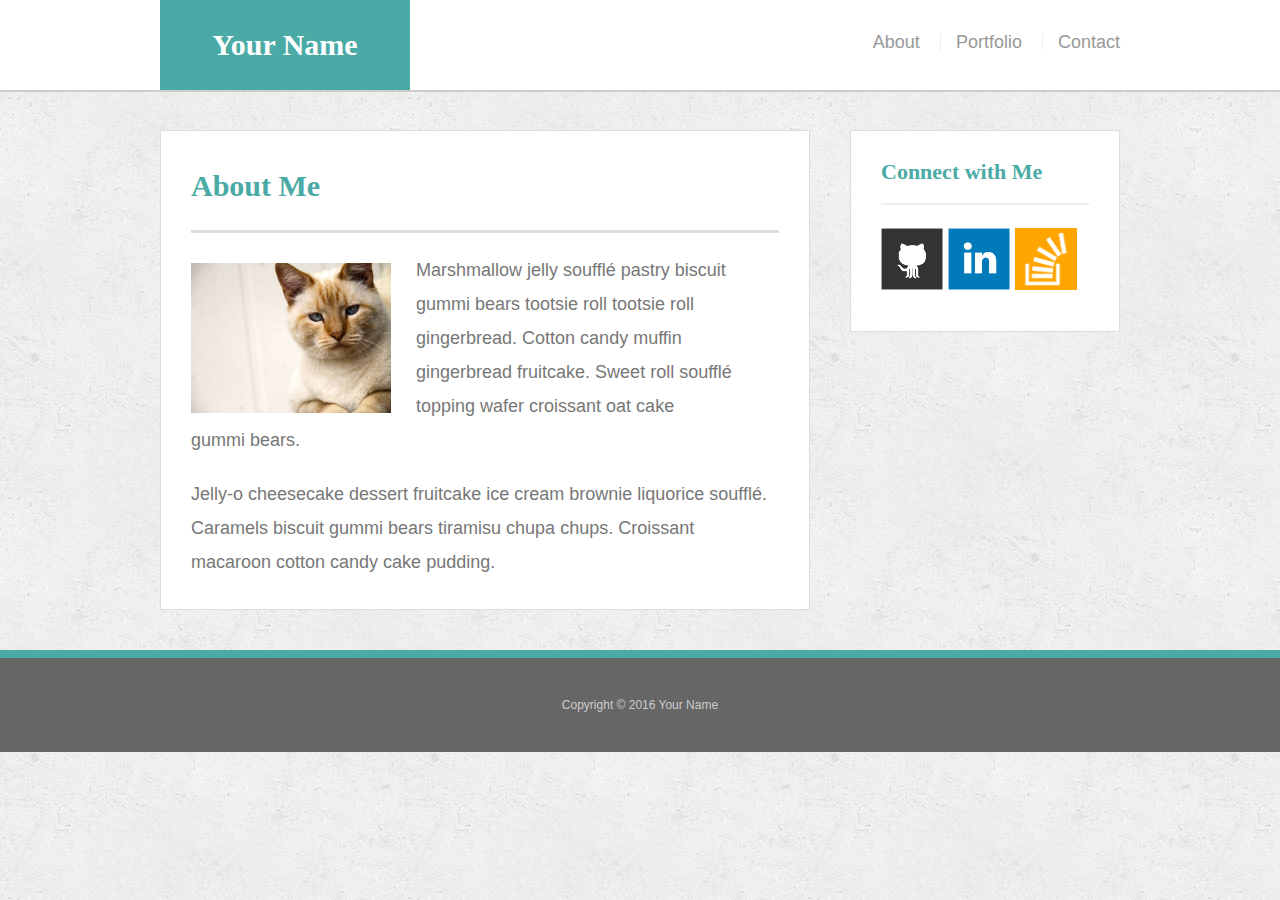
<file: index.html>
<!doctype html>
<html lang="en-us">


<head>
  <meta charset="UTF-8">
  <title>About | Your Name</title>
  <link rel="stylesheet" type="text/css" href="assets/css/reset.css">
  <link rel="stylesheet" type="text/css" href="assets/css/style.css">
  <meta name="viewport" content="width=device-width, initial-scale=1.0"> 


</head>

<body>

  <header id="masthead">
    <div class="container">
      <a href="index.html" id="logo">Your Name</a>
      <nav>
        <a href="index.html">About</a>
        <a href="portfolio.html">Portfolio</a>
        <a href="contact.html">Contact</a>
      </nav>
    </div>
  </header>

  <div id="main-container" class="container">
    <section class="main-section">
      <h1>About Me</h1>

      <img src="assets/images/cat.jpg" class="auth-image" alt="Your Name">

      <p>Marshmallow jelly souffl&eacute; pastry biscuit gummi bears tootsie roll tootsie roll gingerbread. Cotton candy muffin gingerbread fruitcake. Sweet roll souffl&eacute; topping wafer croissant oat cake gummi&nbsp;bears.</p>

      <p>Jelly-o cheesecake dessert fruitcake ice cream brownie liquorice souffl&eacute;. Caramels biscuit gummi bears tiramisu chupa chups. Croissant macaroon cotton candy cake pudding.</p>

    </section>

    <section class="sidebar">
      <div id="connect">
        <h2>Connect with Me</h2>

        <a href="#"><img src="assets/images/github-128.png" class="social" alt="GitHub" /></a>
	
        <a href="#"><img src="assets/images/linkedin-128.png" class="social" alt="LinkedIn" /></a>
        <a href="#"><img src="assets/images/stackoverflow-128.png" class="social" alt="Stack Overflow" /></a>
      </div>
    </section>
  </div>

  <footer>
    <div class="container">
      Copyright &copy; 2016 Your Name
    </div>
  </footer>
</body>

</html>
</file>
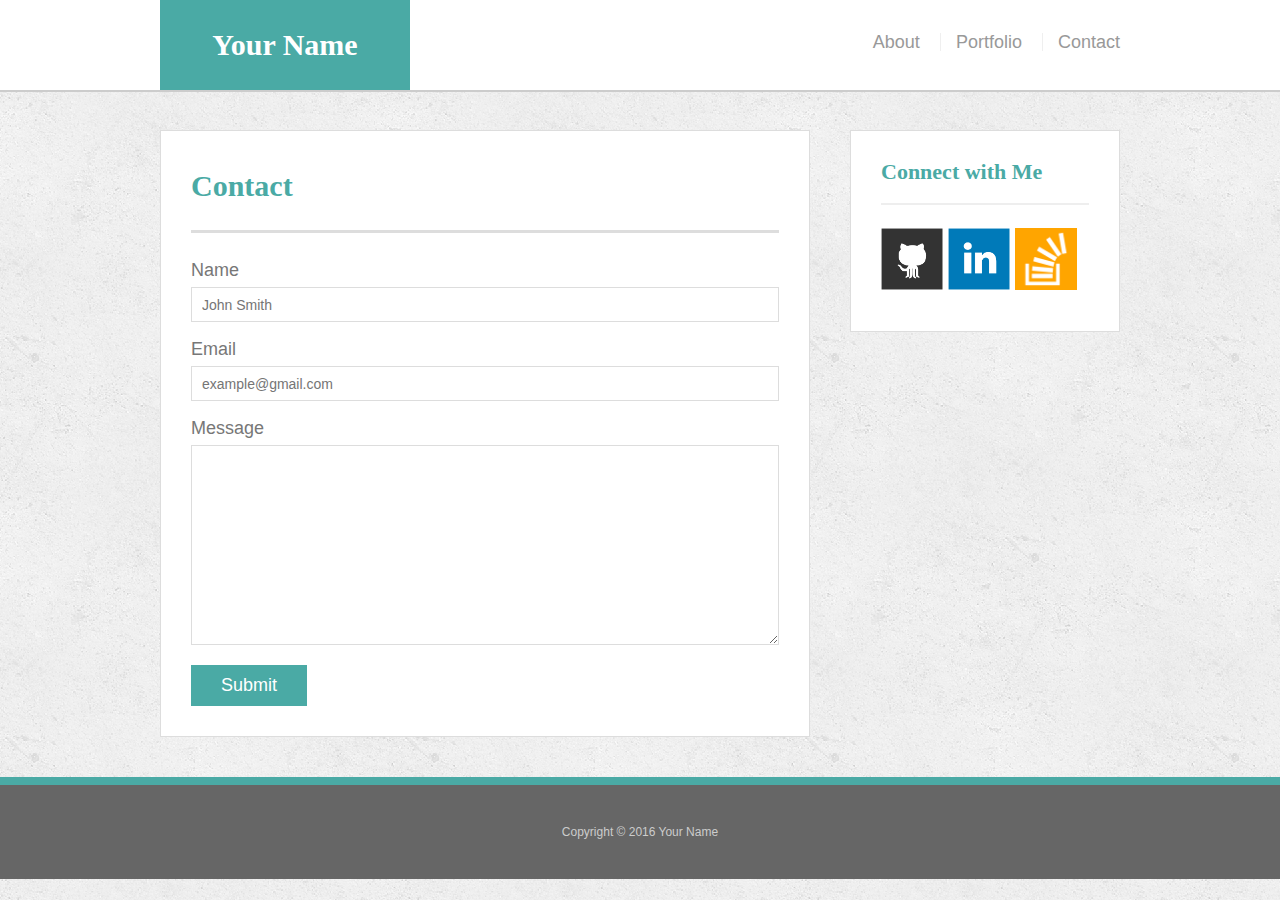
<file: contact.html>
<!doctype html>
<html lang="en-us">

<head>
  <meta charset="UTF-8">
  <title>Contact | Your Name</title>
  <link rel="stylesheet" type="text/css" href="assets/css/reset.css">
  <link rel="stylesheet" type="text/css" href="assets/css/style.css">
</head>

<body>

  <header id="masthead">
    <div class="container">
      <a href="index.html" id="logo">Your Name</a>
      <nav>
        <a href="index.html">About</a>
        <a href="portfolio.html">Portfolio</a>
        <a href="contact.html">Contact</a>
      </nav>
    </div>
  </header>

  <div id="main-container" class="container">
    <section class="main-section">
      <h1>Contact</h1>

      <form id="contact-form">
        <ul>
          <li>
            <label for="name">Name</label>
            <input type="text" id="name" name="name" placeholder="John Smith" required="required">
          </li>
          <li>
            <label for="email">Email</label>
            <input type="email" id="email" name="email" placeholder="example@gmail.com" required="required">
          </li>
          <li>
            <label for="message">Message</label>
            <textarea id="message" name="message" required="required"></textarea>
          </li>
        </ul>
        <input type="submit">
      </form>

    </section>

    <section class="sidebar">
      <div id="connect">
        <h2>Connect with Me</h2>

        <a href="#"><img src="assets/images/github-128.png" class="social" alt="GitHub" /></a>
        <a href="#"><img src="assets/images/linkedin-128.png" class="social" alt="LinkedIn" /></a>
        <a href="#"><img src="assets/images/stackoverflow-128.png" class="social" alt="Stack Overflow" /></a>
      </div>
    </section>
  </div>

  <footer>
    <div class="container">
      Copyright &copy; 2016 Your Name
    </div>
  </footer>
</body>
	

</html>
</file>
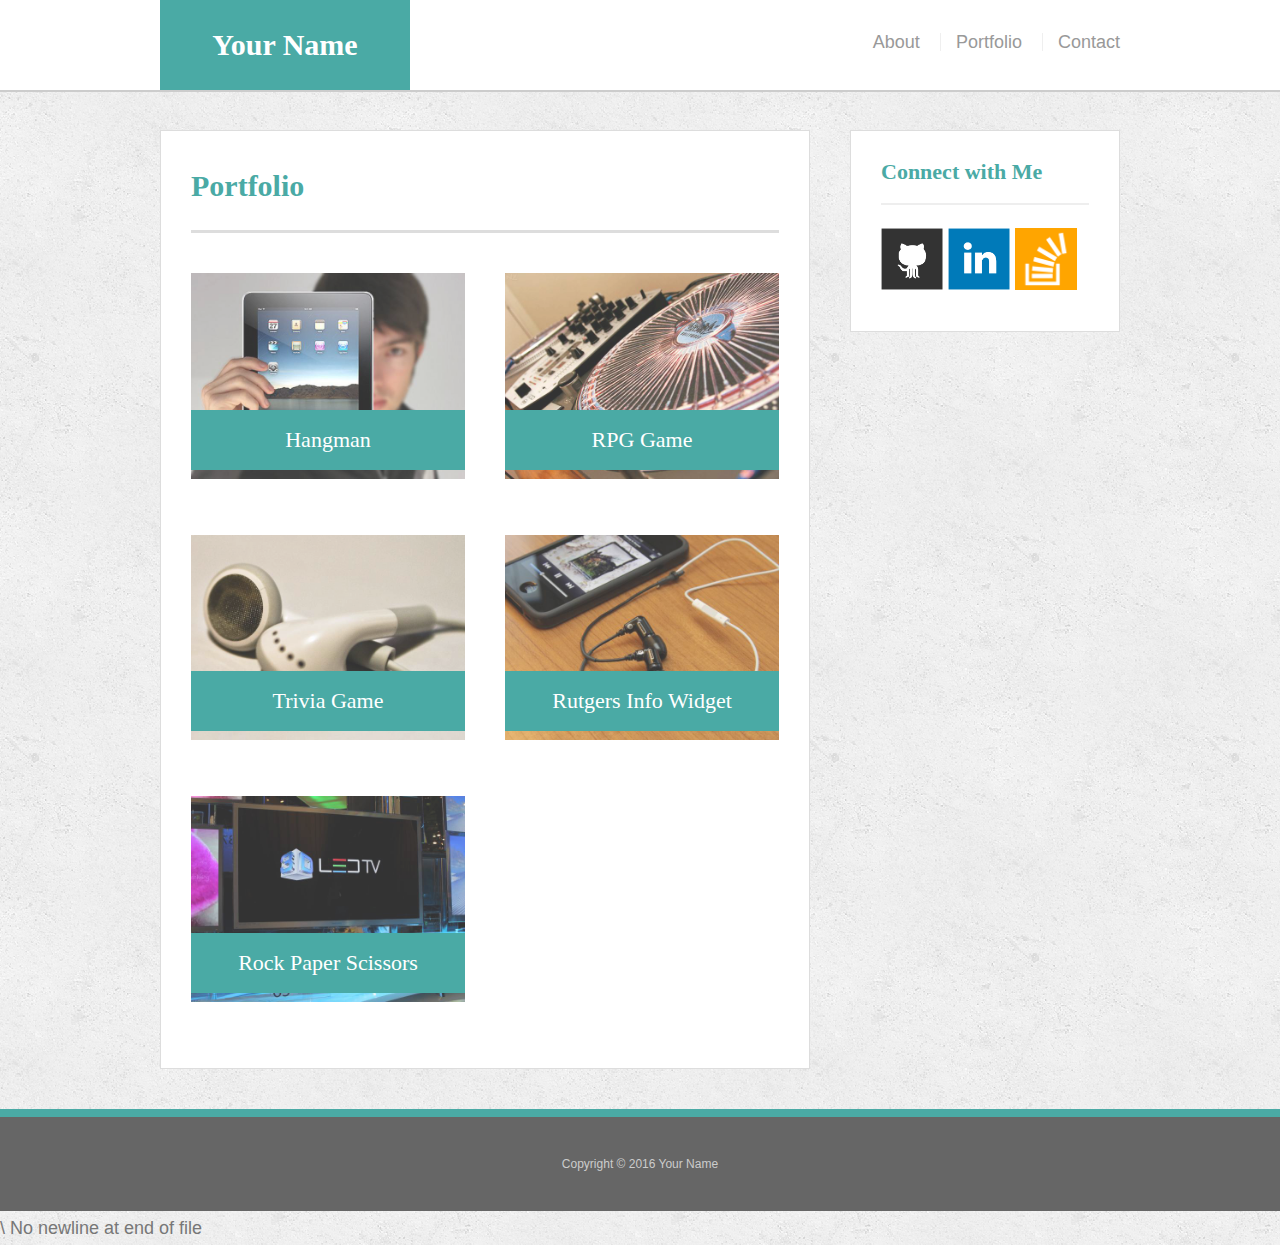
<file: portfolio.html>
<!doctype html>
<html lang="en-us">

<head>
  <meta charset="UTF-8">
  <title>Portfolio | Your Name</title>
  <link rel="stylesheet" type="text/css" href="assets/css/reset.css">
  <link rel="stylesheet" type="text/css" href="assets/css/style.css">
</head>

<body>

  <header id="masthead">
    <div class="container">
      <a href="index.html" id="logo">Your Name</a>
      <nav>
        <a href="index.html">About</a>
        <a href="portfolio.html">Portfolio</a>
        <a href="contact.html">Contact</a>
      </nav>
    </div>
  </header>

  <div id="main-container" class="container">
    <section class="main-section">
      <h1>Portfolio</h1>

      <div class="work">
        <img src="assets/images/technics-q-c-640-480-1.jpg" alt="hangman">

        <h3>Hangman</h3>
      </div>
      <div class="work">
        <img src="assets/images/technics-q-c-640-480-2.jpg" alt="RPG Game">

        <h3>RPG Game</h3>
      </div>
      <div class="work">
        <img src="assets/images/technics-q-c-640-480-5.jpg" alt="Trivia Game">

        <h3>Trivia Game</h3>
      </div>
      <div class="work">
        <img src="assets/images/technics-q-c-640-480-7.jpg" alt="Rutgers Info Widget">

        <h3>Rutgers Info Widget</h3>
      </div>
      <div class="work">
        <img src="assets/images/technics-q-c-640-480-9.jpg" alt="Rock Paper Scissors">

        <h3>Rock Paper Scissors</h3>
      </div>

    </section>

    <section class="sidebar">
      <div id="connect">
        <h2>Connect with Me</h2>

	
        <a href="#"><img src="assets/images/github-128.png" class="social" alt="GitHub" /></a>
        <a href="#"><img src="assets/images/linkedin-128.png" class="social" alt="LinkedIn" /></a>
        <a href="#"><img src="assets/images/stackoverflow-128.png" class="social" alt="Stack Overflow" /></a>
      </div>
    </section>
  </div>

  <footer>
    <div class="container">
      Copyright &copy; 2016 Your Name
    </div>
  </footer>
</body>

</html>
\ No newline at end of file
</file>
<file: assets/css/style.css>
body {
  font-family: Arial, "Helvetica Neue", Helvetica, sans-serif;
  font-size: 18px;
  line-height: 34px;
  color: #777;
  background: url("../images/concrete_seamless.png");
}

* {
  box-sizing: border-box;
}

/* general */

.container {
  width: 100%;
  max-width: 960px;
  margin: 0 auto;
  clear: both;
}

h1,
h2,
h3,
p {
  margin-bottom: 20px;
}

p:last-child {
  margin-bottom: 0;
}

h1,
h2,
h3 {
  font-family: Georgia, Times, "Times New Roman", serif;
  font-weight: 700;
  color: #4aaaa5;
}

h1 {
  padding-bottom: 20px;
  font-size: 30px;
  line-height: 49px;
  border-bottom: 3px solid #ddd;
}

h2,
h3 {
  font-size: 22px;
}

/* header */

#masthead {
  position: fixed;
  z-index: 99;
  width: 100%;
  margin: 0 0 30px;
  overflow: auto;
  color: #fff;
  background: #fff;
  border-bottom: 2px solid #ccc;
}

#logo {
  /*width=250px*/
  float: left;
  width: 250px;
  height: 90px;
  font-family: Georgia, Times, "Times New Roman", serif;
  font-size: 30px;
  font-weight: 700;
  line-height: 90px;
  color: #fff;
  text-align: center;
  text-decoration: none;
  background: #4aaaa5;
}

nav {
  float: right;
  margin-top: 25px;
}

nav a {
  display: inline-block;
  padding-left: 15px;
  margin-left: 15px;
  line-height: 18px;
  color: #999;
  text-decoration: none;
  border-left: 1px solid #efefef;
}

nav a:first-child {
  border-left: 0 none;
}

/* footer */

footer {
  padding: 30px 0;
  clear: both;
  font-size: 12px;
  color: #fff;
  color: #ccc;
  text-align: center;
  background: #666;
  border-top: 8px solid #4aaaa5;
}

/* sidebar */

.sidebar {
  float: right;
  width: 100%;
  max-width: 270px;
  padding: 30px;
  margin-bottom: 20px;
  background: #fff;
  border: 1px solid #ddd;
}

h3,
.sidebar h2 {
  padding-bottom: 20px;
  margin-bottom: 15px;
  line-height: 22px;
  border-bottom: 2px solid #eee;
}

.social {
  width: 62px;
  height: 62px;
  margin-top: 8px;
  margin-right: 5px;
}

.social:last-child {
  margin-right: 0;
}

/* main */

#main-container {
  padding-top: 130px;
}

.main-section {
  float: left;
  width: 100%;
  max-width: 650px;
  padding: 30px;
  margin: 0 0 40px;
  background: #fff;
  border: 1px solid #ddd;
}

/* portfolio page */

.work {
  position: relative;
  float: left;
  width: 274px;
  margin: 20px 0 25px;
  overflow: auto;
}

.work:nth-child(even) {
  margin-right: 40px;
}

.work img {
  width: 100%;
  border: 0 none;
  opacity: 0.8;
}

.work h3 {
  position: absolute;
  bottom: 20px;
  width: 100%;
  padding: 15px;
  margin-bottom: 0;
  font-weight: 300;
  line-height: 30px;
  color: #fff;
  text-align: center;
  background: #4aaaa5;
  border-bottom: 0;
}

.auth-image {
  float: left;
  width: 200px;
  height: auto;
  margin-top: 10px;
  margin-right: 25px;
}

/* contact page */

#contact-form ul {
  margin-bottom: 20px;
}

#contact-form li {
  margin-bottom: 10px;
}

label,
input[type=text],
input[type=email],
textarea {
  display: block;
  width: 100%;
}

input[type=text],
input[type=email],
textarea {
  height: 35px;
  padding: 0 10px;
  font-size: 14px;
  border: 1px solid #ddd;
}

textarea {
  height: 200px;
}

input[type=submit] {
  padding: 10px 30px;
  font-size: 18px;
  color: #fff;
  cursor: pointer;
  background: #4aaaa5;
  border: 0 none;
}

@media screen and (max-width: 980px)  {
  
  .container,
  #main-container {
    max-width: 730px;
    margin-left:127px;
  }
  body {
    font-weight:bolder;
  }

  .main-section {
    margin:0px 25px 30px 0px;
    width:420px;
    }
  .auth-image {
      clear:both;
      width: 100%;
      height: auto;
      margin-top: 10px;
      margin-right: 25px;
    }
  .sidebar {
    width: 270px;
    margin-right: 3px;
    } 
  #connect a:nth-child(2){
    margin-right: 5px;
    margin-left: 5px;
    } 
  #connect a:nth child(1){
    margin-left: 0px;
  }
}
@media screen and (max-width: 768px) {

h1,
h2,
h3,
#logo,
nav a,
p {
  font-weight: bolder;
}

  #main-container {
    padding-top: 38px;
    padding-right: 25px;
    }


  #masthead {
    position:static;
    margin: 0 0 0px;
    }
  .main-section {
    clear:both;
    margin:0px 25px 30px 20px;
    width:100%;
    max-width:none;
    }
  
  nav {
    float:right;
    margin-bottom: 25px;
    margin-right: 3px;
    }
  
  nav a {
    font-weight: 500;
    }

  footer {
      padding-bottom:55px;
  }
  
  #logo {
    margin-left: 20px;
    }

  .sidebar {
    float: left;
    width: 100%;
    max-width: none;
    padding: 30px;
    margin: 10px 25px 40px 20px;
    background: #fff;
    border: 1px solid #ddd;
}
  .auth-image {
    width: 333px;
    height: 251px;
    margin-top: 10px;
    margin-right: 25px;
    }
  p {
    font-weight:590;
    }


  #connect a{
    margin-right:3px;
    }
}
}
  @media screen and (max-width: 640px) {
    .main-section {
      clear:both;
      margin:60px 10px 30px 10px;
      }
  
    nav {
      clear:both;
      width:100%;
      text-align:center;
      margin-bottom: 25px;
      }
  
    nav a {
    
      }
  
    #logo {
      width:100%;
      }

    .sidebar {
      float: left;
      width: 100%;
      max-width: none;
      padding: 30px;
      margin: 10px 10px 20px 10px;
      background: #fff;
      border: 1px solid #ddd;
}
    .auth-image {
      clear:both;
      width: 100%;
      height: auto;
      margin-top: 10px;
      margin-right: 25px;
}
}
</file>
